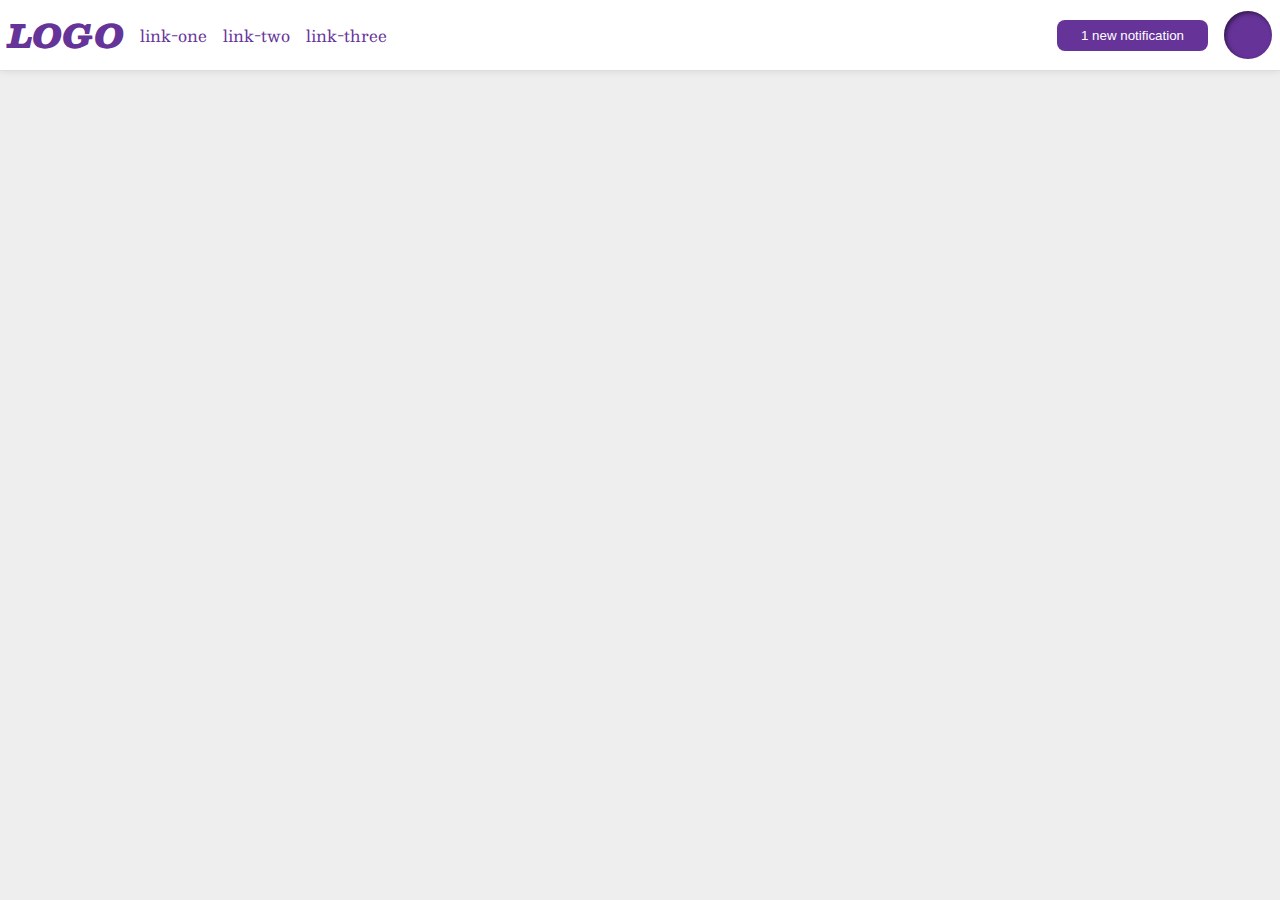
<file: flex/03-flex-header-2/index.html>
<!DOCTYPE html>
<html lang="en">
  <head>
    <meta charset="UTF-8">
    <meta http-equiv="X-UA-Compatible" content="IE=edge">
    <meta name="viewport" content="width=device-width, initial-scale=1.0">
    <title>Flex Header 2</title>
    <link rel="stylesheet" href="style.css">
  </head>
  <body>
    <div class="header">
      
      <div class="leftnav">
        <div class="logo">
          LOGO
        </div>
        <ul class="links">
          <li><a href="google.com">link-one</a></li>
          <li><a href="google.com">link-two</a></li>
          <li><a href="google.com">link-three</a></li>
        </ul>
      </div>

      <div class="rightnav">
        <button class="notifications">
          1 new notification
        </button>
        <div class="profile-image"></div>
            </div>
      </div>
  </body>
</html>
</file>
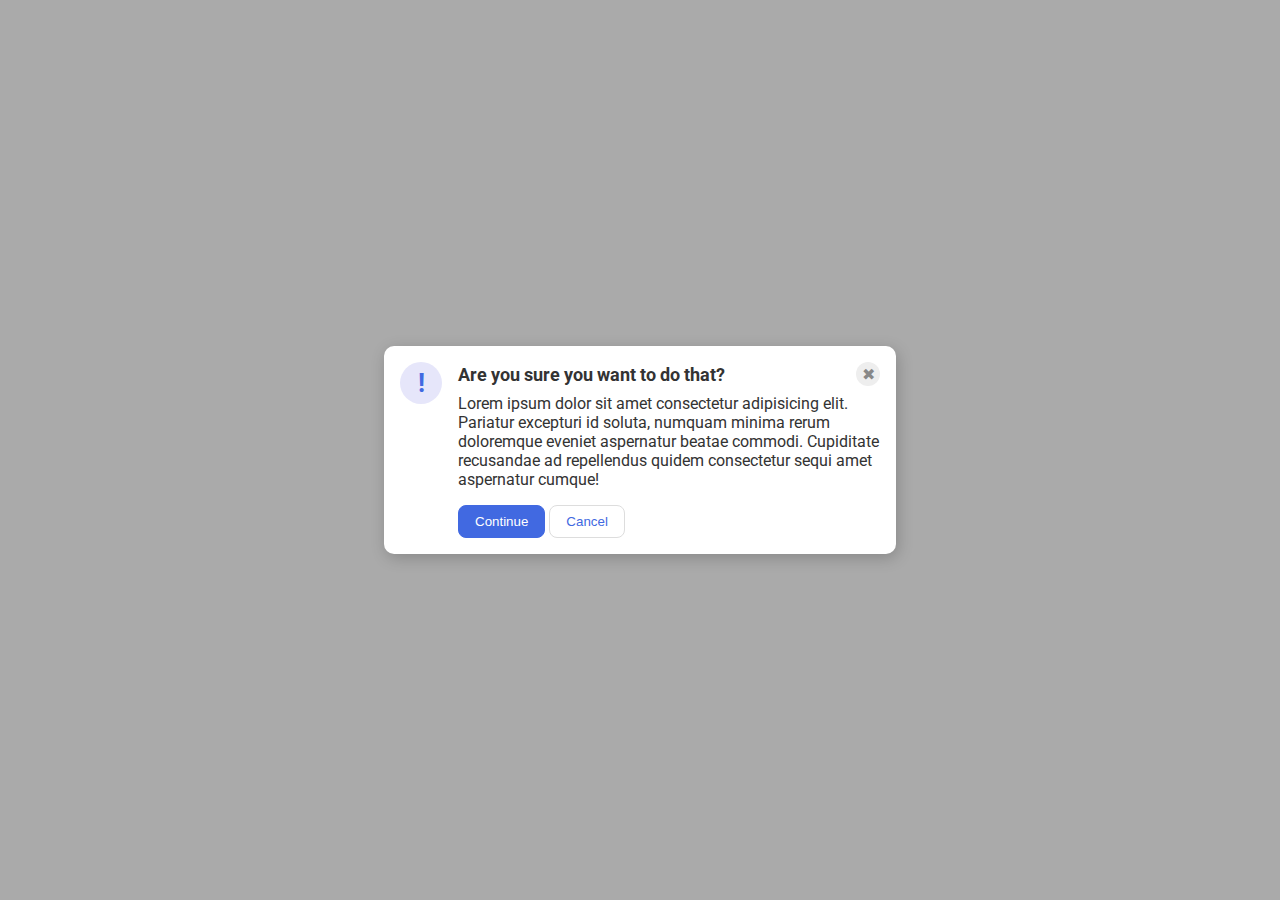
<file: flex/05-flex-modal/index.html>
<!DOCTYPE html>
<html lang="en">
  <head>
    <meta charset="UTF-8">
    <meta http-equiv="X-UA-Compatible" content="IE=edge">
    <meta name="viewport" content="width=device-width, initial-scale=1.0">
    <link rel="stylesheet" href="style.css">
    <title>Modal</title>
  </head>
  <body>
    <div class="modal">
      <div class="icon">!</div>
      <div class="container">
        <div class="header">Are you sure you want to do that?
        <div class="close-button">✖</div>
      </div>
        <div class="text">Lorem ipsum dolor sit amet consectetur adipisicing elit. Pariatur excepturi id soluta, numquam minima rerum doloremque eveniet aspernatur beatae commodi. Cupiditate recusandae ad repellendus quidem consectetur sequi amet aspernatur cumque!</div>
        <button class="continue">Continue</button>
        <button class="cancel">Cancel</button>
      </div>
    </div>
  </body>
</html>
</file>
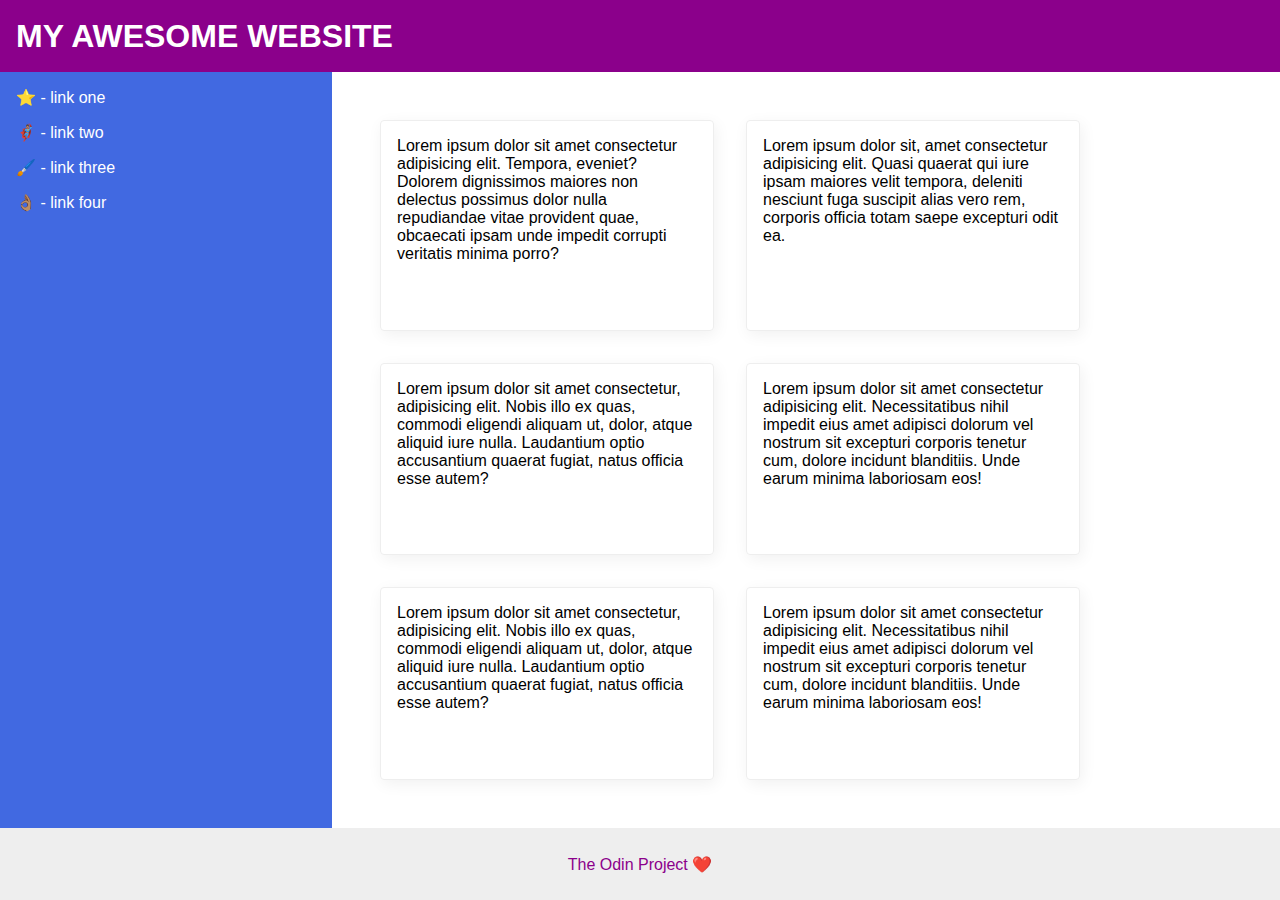
<file: flex/07-flex-layout-2/index.html>
<!DOCTYPE html>
<html lang="en">
  <head>
    <meta charset="UTF-8">
    <meta http-equiv="X-UA-Compatible" content="IE=edge">
    <meta name="viewport" content="width=device-width, initial-scale=1.0">
    <title>The Holy Grail</title>
    <link rel="stylesheet" href="style.css">
  </head>
  <body>
    <div class="header">
      MY AWESOME WEBSITE
    </div>
    
    <div class="content">
      <div class="sidebar">
        <ul>
          <li><a href="#">⭐ - link one</a></li>
          <li><a href="#">🦸🏽‍♂️ - link two</a></li>
          <li><a href="#">🖌️ - link three</a></li>
          <li><a href="#">👌🏽 - link four</a></li>
        </ul>
      </div>
      <div class="cards">
        <div class="card">Lorem ipsum dolor sit amet consectetur adipisicing elit. Tempora, eveniet? Dolorem dignissimos maiores non delectus possimus dolor nulla repudiandae vitae provident quae, obcaecati ipsam unde impedit corrupti veritatis minima porro?</div>
        <div class="card">Lorem ipsum dolor sit, amet consectetur adipisicing elit. Quasi quaerat qui iure ipsam maiores velit tempora, deleniti nesciunt fuga suscipit alias vero rem, corporis officia totam saepe excepturi odit ea.</div>
        <div class="card">Lorem ipsum dolor sit amet consectetur, adipisicing elit. Nobis illo ex quas, commodi eligendi aliquam ut, dolor, atque aliquid iure nulla. Laudantium optio accusantium quaerat fugiat, natus officia esse autem?</div>
        <div class="card">Lorem ipsum dolor sit amet consectetur adipisicing elit. Necessitatibus nihil impedit eius amet adipisci dolorum vel nostrum sit excepturi corporis tenetur cum, dolore incidunt blanditiis. Unde earum minima laboriosam eos!</div>
        <div class="card">Lorem ipsum dolor sit amet consectetur, adipisicing elit. Nobis illo ex quas, commodi eligendi aliquam ut, dolor, atque aliquid iure nulla. Laudantium optio accusantium quaerat fugiat, natus officia esse autem?</div>
        <div class="card">Lorem ipsum dolor sit amet consectetur adipisicing elit. Necessitatibus nihil impedit eius amet adipisci dolorum vel nostrum sit excepturi corporis tenetur cum, dolore incidunt blanditiis. Unde earum minima laboriosam eos!</div>
      </div>
    </div>
    <div class="footer">
      The Odin Project ❤️
    </div>
  </body>
</html>
</file>
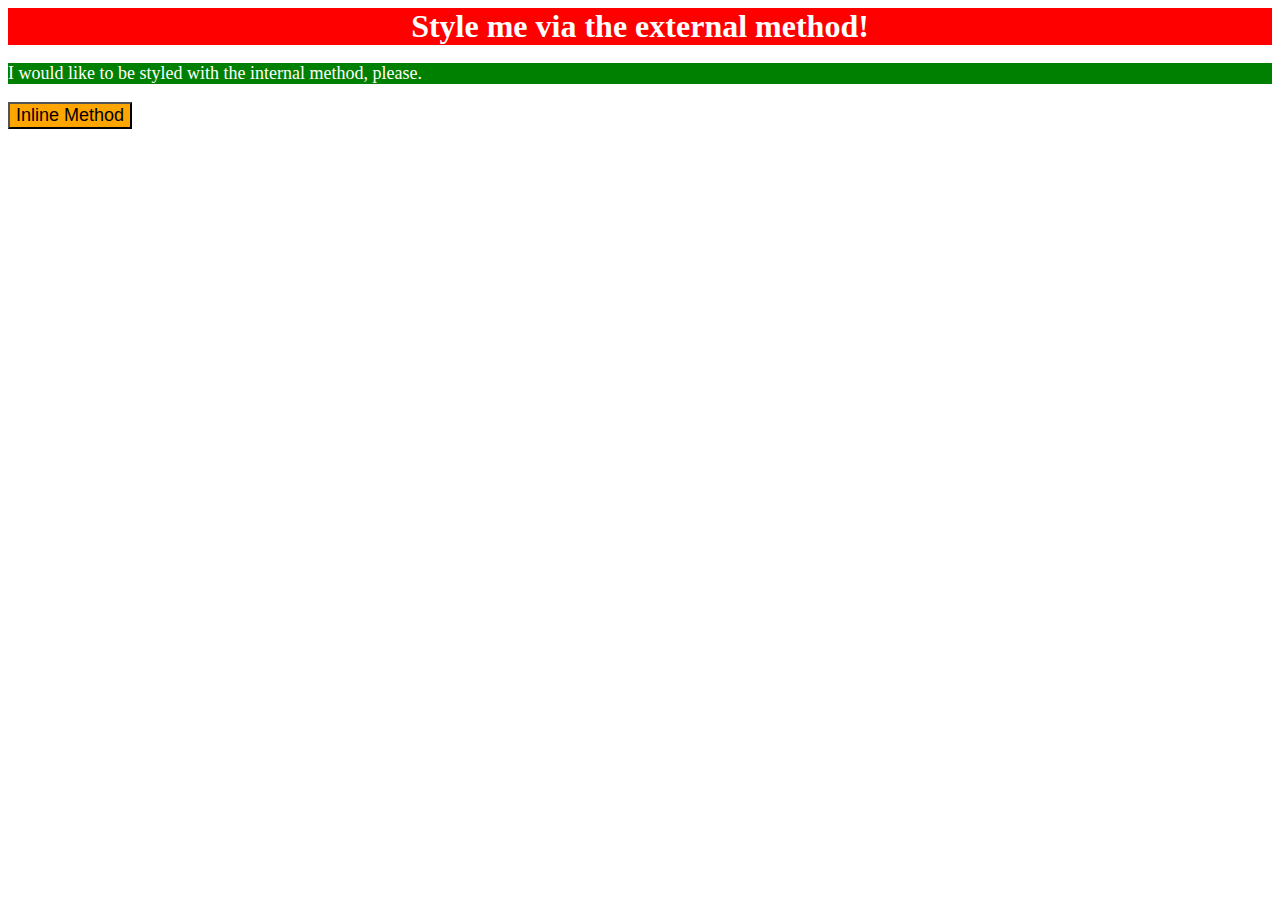
<file: foundations/01-css-methods/index.html>
<!DOCTYPE html>
<html lang="en">
  <head>
    <meta charset="UTF-8">
    <meta http-equiv="X-UA-Compatible" content="IE=edge">
    <meta name="viewport" content="width=device-width, initial-scale=1.0">
    <link rel="stylesheet" href="/foundations/01-css-methods/styles.css"></link>
    <title>Methods for Adding CSS</title>
    <style>
      p {background-color: green;
    color: white;
    font-size: 18px;}
    </style>
  </head>
  <body>
    <div class="external">Style me via the external method!</div>
    <p>I would like to be styled with the internal method, please.</p>
    <button style="background-color: orange; font-size: 18px;">Inline Method</button>
  </body>
</html>

<!--button {
    background-color: orange;
    font-size: 18px;
}-->
</file>
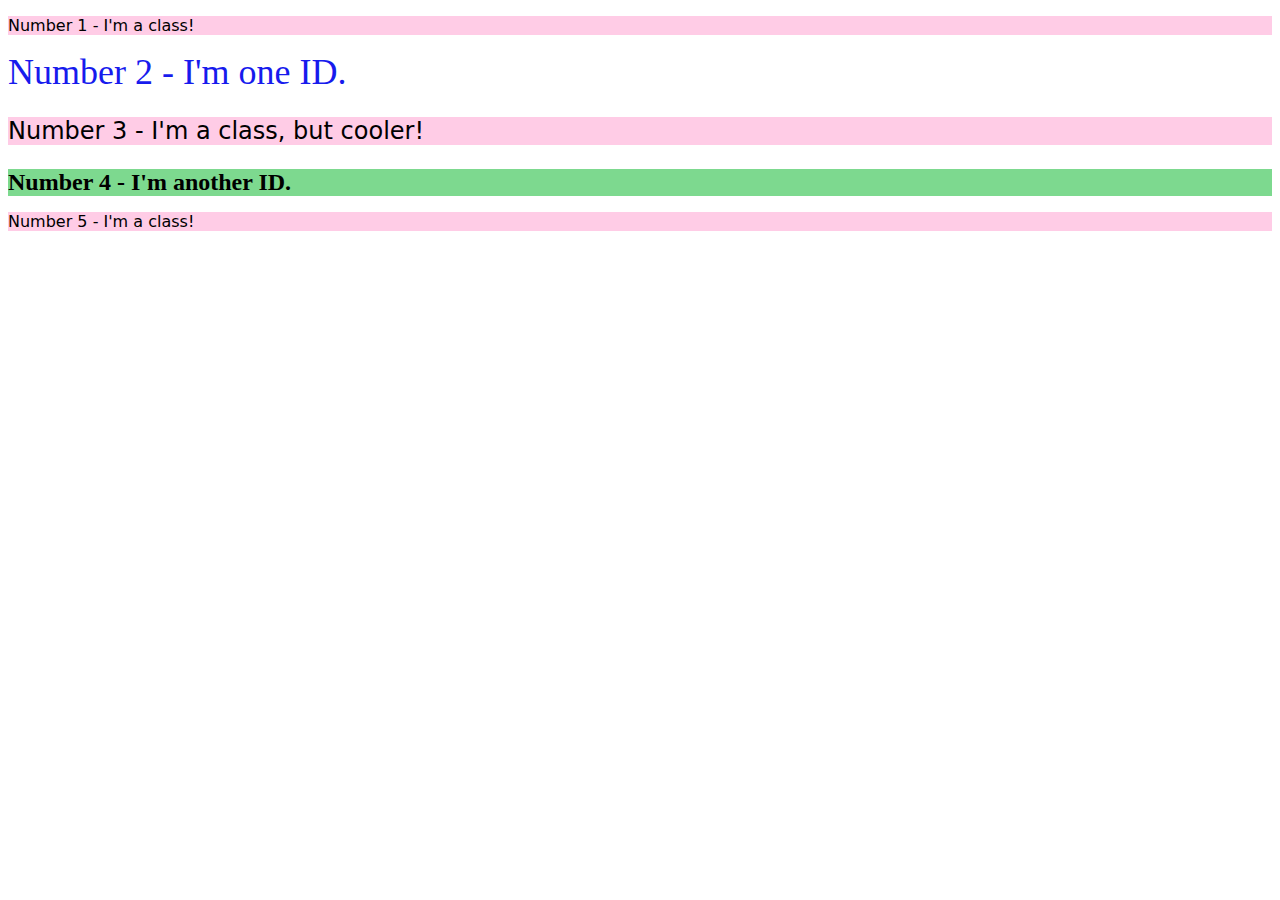
<file: foundations/02-class-id-selectors/index.html>
<!DOCTYPE html>
<html lang="en">
  <head>
    <meta charset="UTF-8">
    <meta http-equiv="X-UA-Compatible" content="IE=edge">
    <meta name="viewport" content="width=device-width, initial-scale=1.0">
    <title>Class and ID Selectors</title>
    <link rel="stylesheet" href="style.css">
  </head>
  <body>
    <p class="odd">Number 1 - I'm a class!</p>
    <div id="bluediv">Number 2 - I'm one ID.</div>
    <p class="odd third">Number 3 - I'm a class, but cooler!</p>
    <div class="four">Number 4 - I'm another ID.</div>
    <p class="odd">Number 5 - I'm a class!</p>
  </body>
</html>


<!--* **All odd numbered elements**: a light red/pink background, and a list of fonts containing `Verdana` and `DejaVu Sans` with `sans-serif` as a fallback
* **The second element**: blue text and a font size of 36px
* **The third element**: in addition to the styles for all odd numbered elements, add a font size of 24px
* **The fourth element**: a light green background, a font size of 24px, and bold

Quick tip: in VS Code, you can change which format colors are displayed in RGB, HEX, or HSL by hovering over the color value in the CSS and clicking the top of the popup that appears!

> ### Note:
> Part of your task is to add a font to _some_ of these items. Do not worry about the font of the rest of them. Your browser's default font might be different than the one displayed and that's OK for this exercise.

## Desired Outcome
![desired outcome](./desired-outcome.png)


### Self Check
- Do the odd numbered `p` elements share a class?
- Do the even numbered `div` elements have unique IDs?
- Does the Number 3 element have multiple classes?-->
</file>
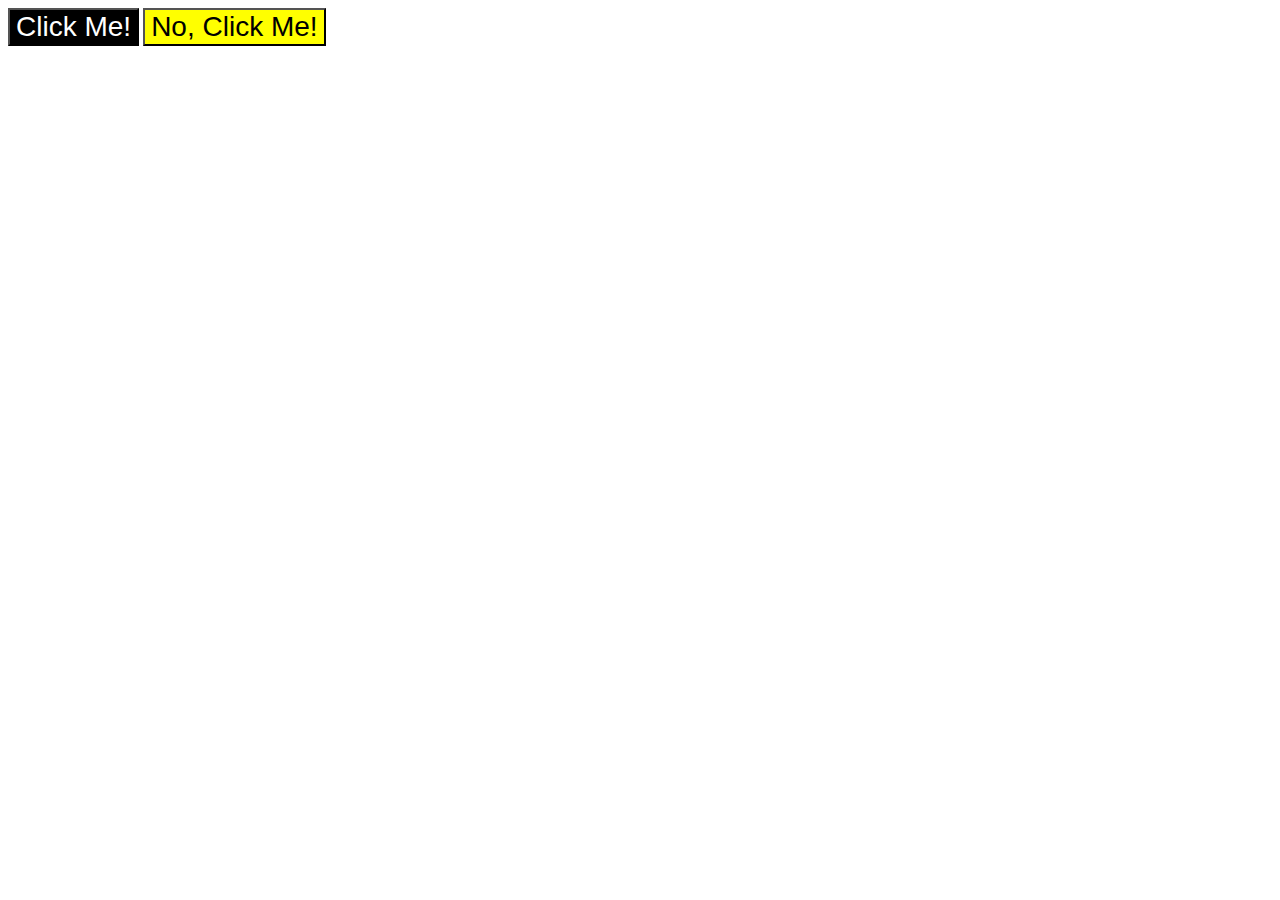
<file: foundations/03-grouping-selectors/index.html>
<!DOCTYPE html>
<html lang="en">
  <head>
    <meta charset="UTF-8">
    <meta http-equiv="X-UA-Compatible" content="IE=edge">
    <meta name="viewport" content="width=device-width, initial-scale=1.0">
    <title>Grouping Selectors</title>
    <link rel="stylesheet" href="style.css">
  </head>
  <body>
    <button class="bblack button">Click Me!</button>
    <button class="byellow button">No, Click Me!</button>
  </body>
</html>

<!--
  # Grouping Selectors

Let's build a little off the previous exercise, in which you (hopefully) added multiple classes to a single element in order to apply two different rules to it.

Instead of having a single element with two different rules applied, though, you're instead going to give two elements each a unique class name, then add rules for styles that both elements share as well as their own unique styles. Make sure you take a good look at the outcome image below to see exactly what is unique about each element, and what both elements have in common.

This will help you further practice adding classes and using class selectors, so be sure you add the class attribute in the HTML file. For the remainder of these exercises, the format of any colors is entirely up to you; we trust you'll practice using the different values! The properties you need to add to each element are:

* **The first element**: a black background and white text
* **The second element**: a yellow background
* **Both elements**: a font size of 28px and a list of fonts containing `Helvetica` and `Times New Roman`, with `sans-serif` as a fallback 

## Desired Outcome
![desired outcome](./desired-outcome.png)


### Self Check
- Does each element have a unique class name?
- Did you use the grouping selector for styles that both elements share?
- Did you make separate rules for the styles unique to each element?
-->
</file>
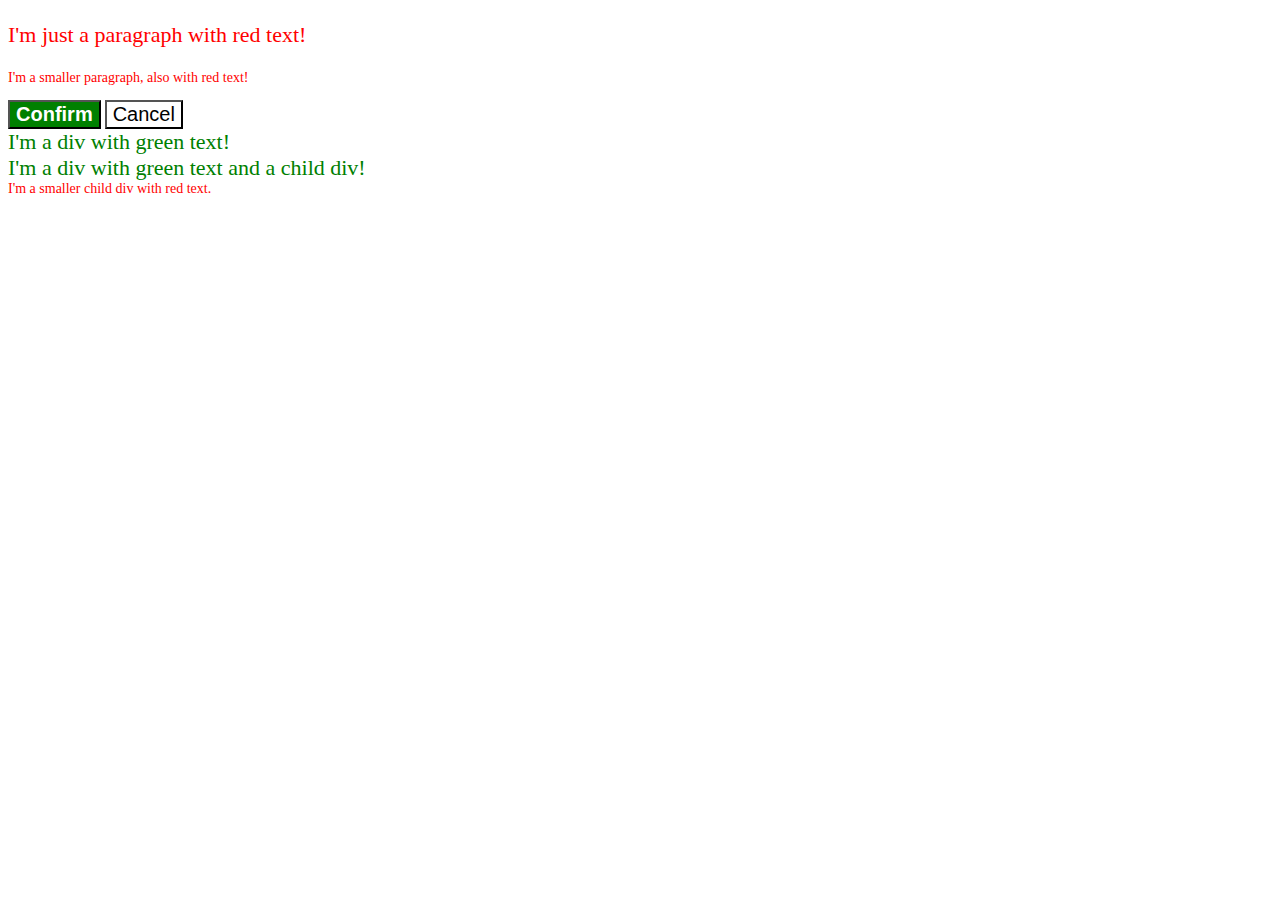
<file: foundations/06-cascade-fix/index.html>
<!DOCTYPE html>
<html lang="en">
  <head>
    <meta charset="UTF-8">
    <meta http-equiv="X-UA-Compatible" content="IE=edge">
    <meta name="viewport" content="width=device-width, initial-scale=1.0">
    <title>Fix the Cascade</title>
    <link rel="stylesheet" href="style.css">
  </head>
  <body>
    <p class="para big-para">I'm just a paragraph with red text!</p>
    <p class="para small-para">I'm a smaller paragraph, also with red text!</p>

    <button id="confirm-button" class="button confirm">Confirm</button>
    <button id="cancel-button" class="button cancel">Cancel</button>

    <div class="text">I'm a div with green text!</div>
    <div class="text">I'm a div with green text and a child div!
      <div class="text child">I'm a smaller child div with red text.</div>
    </div>
  </body>
</html>
</file>
<file: flex/03-flex-header-2/style.css>
/* this is some magical font-importing.  
you'll learn about it later. */
@import url('https://fonts.googleapis.com/css2?family=Besley:ital,wght@0,400;1,900&display=swap');

body {
  margin: 0;
  background: #eee;
  font-family: Besley, serif;
}

.header {
  background: white;
  border-bottom: 1px solid #ddd;
  box-shadow: 0 0 8px rgba(0,0,0,.1);
  display: flex;
  justify-content: space-between;
  padding: 8px;
}

.profile-image {
  background: rebeccapurple;
  box-shadow: inset 2px 2px 4px rgba(0,0,0,.5);
  border-radius: 50%;
  width: 48px;
  height:  48px;
}

.logo {
  color: rebeccapurple;
  font-size: 32px;
  font-weight: 900;
  font-style: italic;
}

button {
  border: none;
  border-radius: 8px;
  background: rebeccapurple;
  color: white;
  padding: 8px 24px;
}

a {
  /* this removes the line under our links */
  text-decoration: none;
  color: rebeccapurple;
}

ul {
  list-style-type: none;
  display: flex;
  margin: 0;
  padding: 0;
  gap: 16px;
}

.leftnav, .rightnav {
  display: flex;
  align-items: center;
  gap: 16px;
}
</file>
<file: flex/05-flex-modal/style.css>
@import url('https://fonts.googleapis.com/css2?family=Roboto:wght@400;700&display=swap');

html, body {
  height: 100%;
}

body {
  font-family: Roboto, sans-serif;
  margin: 0;
  background: #aaa;
  color: #333;
  /* I'll give you this one for free */
  display: flex;
  align-items: center;
  justify-content: center;
}

.modal {
  background: white;
  width: 480px;
  border-radius: 10px;
  box-shadow: 2px 4px 16px rgba(0,0,0,.2);
}

.icon {
  color: royalblue;
  font-size: 26px;
  font-weight: 700;
  background: lavender;
  width: 42px;
  height: 42px;
  border-radius: 50%;
  display: flex;
  align-items: center;
  justify-content: center;
}

.close-button {
  background: #eee;
  border-radius: 50%;
  color: #888;
  font-weight: 400;
  font-size: 16px;
  height: 24px;
  width: 24px;
  display: flex;
  align-items: center;
  justify-content: center;
}

button {
  padding: 8px 16px;
  border-radius: 8px;
}

button.continue {
  background: royalblue;
  border: 1px solid royalblue;
  color: white;
}

button.cancel {
  background: white;
  border: 1px solid #ddd;
  color: royalblue;
}

/*- The blue icon is aligned to the left.
- There is equal space on either side of the icon (the gaps between the icon and the edge 
of the card, and the icon and the text, are the same).
- There is padding around the edge of the modal.
- The header, text, and buttons are aligned with each other.
- The header is bold and a slightly larger text-size than the text.
- The close button is vertically aligned with the header, and aligned in the top-right of 
the card.
Flex Shrink?
*/
.modal {
  display: flex;
 /* flex-wrap: wrap; */
  padding: 16px;
  gap: 16px;
}

.header {
  display: flex;
  align-items: center;
  justify-content: space-between;
  font-weight: bold;
  font-size: large;
  margin-bottom: 8px;
}

.icon {
  flex-shrink: 0;
}

.text {
  margin-bottom: 16px;
}
</file>
<file: flex/07-flex-layout-2/style.css>
body {
  font-family: -apple-system, BlinkMacSystemFont, 'Segoe UI', Roboto, Oxygen, Ubuntu, Cantarell, 
  'Open Sans', 'Helvetica Neue', sans-serif;
  margin: 0;
  min-height: 100vh;
}

.header {
  height: 72px;
  background: darkmagenta;
  color: white;
}

.footer {
  height: 72px;
  background: #eee;
  color: darkmagenta;
}

.sidebar {
  width: 300px;
  background: royalblue;
}

.card {
  border: 1px solid #eee;
  box-shadow: 2px 4px 16px rgba(0,0,0,.06);
  border-radius: 4px;
}


/* ADJUSTMENTS */
body {
  display: flex;
  flex-direction: column;
}

.header {
  font-size: 32px;
  font-weight: 900;
  padding: 0 16px;
  display: flex;
  align-items: center;
}

.footer {
  display: flex;
  justify-content: center;
  align-items: center;
  background-color: #eee;
}

.sidebar {
  flex-shrink: 0;
  padding: 16px;
}

.cards {
  display: flex;
  flex-wrap: wrap;
  padding: 32px;
}

.card {
  padding: 16px;
  margin: 16px;
  width: 300px;
}

a {
  text-decoration: none;
  size: 24px;
  color: white;
}

ul {
  list-style-type: none;
  margin: 0;
  padding: 0;
}

li {
  margin-bottom: 16px;
}

.content {
  display: flex;
flex: 1;
}


/*### Self Check
- The header text is size 32px and weight 900.
- The header text is vertically centered and 16px from the edge of the screen.
- The footer is pushed to the bottom of the screen (the footer may go _below_ 
the bottom of the screen if the content of the 'cards' section overflows and/or if your screen is
 shorter).
- The footer text is centered horizontally and vertically.
- The sidebar and cards take up all available space above the footer.
- The sidebar is 300px wide (and it doesn't shrink).
- The sidebar links are size 24px, are white, and do not have the underline text decoration.
- The sidebar has 16px padding.
- There is 32px padding around the 'cards' section.
- The cards are arranged horizontally, but wrap to multiple lines when they run out of 
room on the page.

### Hints
- You will need to change the flex-direction to push the footer down.
- You will need to add some divs as containers to get things to line up correctly.
- `flex-wrap` will help get the cards aligned correctly.
-  Make sure you define how much space the cards should take up, in order for 
`flex-wrap` to work as intended.
*/
</file>
<file: foundations/01-css-methods/styles.css>
/** 
`div`: a red background, white text, a font size of 32px, center aligned, and bold
* `p`: a green background, white text, and a font size of 18px
* `button`: an orange background and a font size of 18px
*/


div {
    background-color: red;
    color: white;
    font-size: 32px;
    text-align: center;
    font-weight: bold;
}
</file>
<file: foundations/02-class-id-selectors/style.css>
/*
* **All odd numbered elements**: a light red/pink background, and a list of fonts containing `Verdana` and `DejaVu Sans` with `sans-serif` as a fallback
* **The second element**: blue text and a font size of 36px
* **The third element**: in addition to the styles for all odd numbered elements, add a font size of 24px
* **The fourth element**: a light green background, a font size of 24px, and bold

Quick tip: in VS Code, you can change which format colors are displayed in RGB, HEX, or HSL by hovering over the color value in the CSS and clicking the top of the popup that appears!

> ### Note:
> Part of your task is to add a font to _some_ of these items. Do not worry about the font of the rest of them. Your browser's default font might be different than the one displayed and that's OK for this exercise.

## Desired Outcome
![desired outcome](./desired-outcome.png)


### Self Check
- Do the odd numbered `p` elements share a class?
- Do the even numbered `div` elements have unique IDs?
- Does the Number 3 element have multiple classes?
*/

.odd {
    background-color: rgba(255, 0, 132, 0.2);
    font-family: Verdana, "DejaVu Sans", sans-serif;
}
#bluediv {
    color: rgb(23, 27, 237);
    font-size: 36px;
}

.odd.third {
    font-size: 24px;
}

.four {
    background-color: rgb(125, 217, 143);
    font-size: 24px;
    font-weight: bold;
}
</file>
<file: foundations/03-grouping-selectors/style.css>
/*
# Grouping Selectors

Let's build a little off the previous exercise, in which you (hopefully) added multiple classes to a single element in order to apply two different rules to it.

Instead of having a single element with two different rules applied, though, you're instead going to give two elements each a unique class name, then add rules for styles that both elements share as well as their own unique styles. Make sure you take a good look at the outcome image below to see exactly what is unique about each element, and what both elements have in common.

This will help you further practice adding classes and using class selectors, so be sure you add the class attribute in the HTML file. For the remainder of these exercises, the format of any colors is entirely up to you; we trust you'll practice using the different values! The properties you need to add to each element are:

* **The first element**: a black background and white text
* **The second element**: a yellow background
* **Both elements**: a font size of 28px and a list of fonts containing `Helvetica` and `Times New Roman`, with `sans-serif` as a fallback 

## Desired Outcome
![desired outcome](./desired-outcome.png)


### Self Check
- Does each element have a unique class name?
- Did you use the grouping selector for styles that both elements share?
- Did you make separate rules for the styles unique to each element?
*/

.bblack {
background-color: black;
color: white;
}
.byellow {
background-color: yellow;

}

.button {
font-size: 28px;
font-family: Helvetica, 'Times New Roman', sans-serif;
}
</file>
<file: foundations/06-cascade-fix/style.css>
.para,
.small-para {
  color: hsl(0, 100%, 50%);
}

.para.small-para {
  font-size: 14px;
}

.button {
  background-color: rgb(255, 255, 255);
  color: rgb(0, 0, 0);
  font-size: 20px;
}

div.text {
  color: green;
  font-size: 22px;
}

.para {
  font-size: 22px;
}

.confirm {
  background: green;
  color: white;
  font-weight: bold;
} 

.text.child {
  color: red;
  font-size: 14px;
}
</file>
